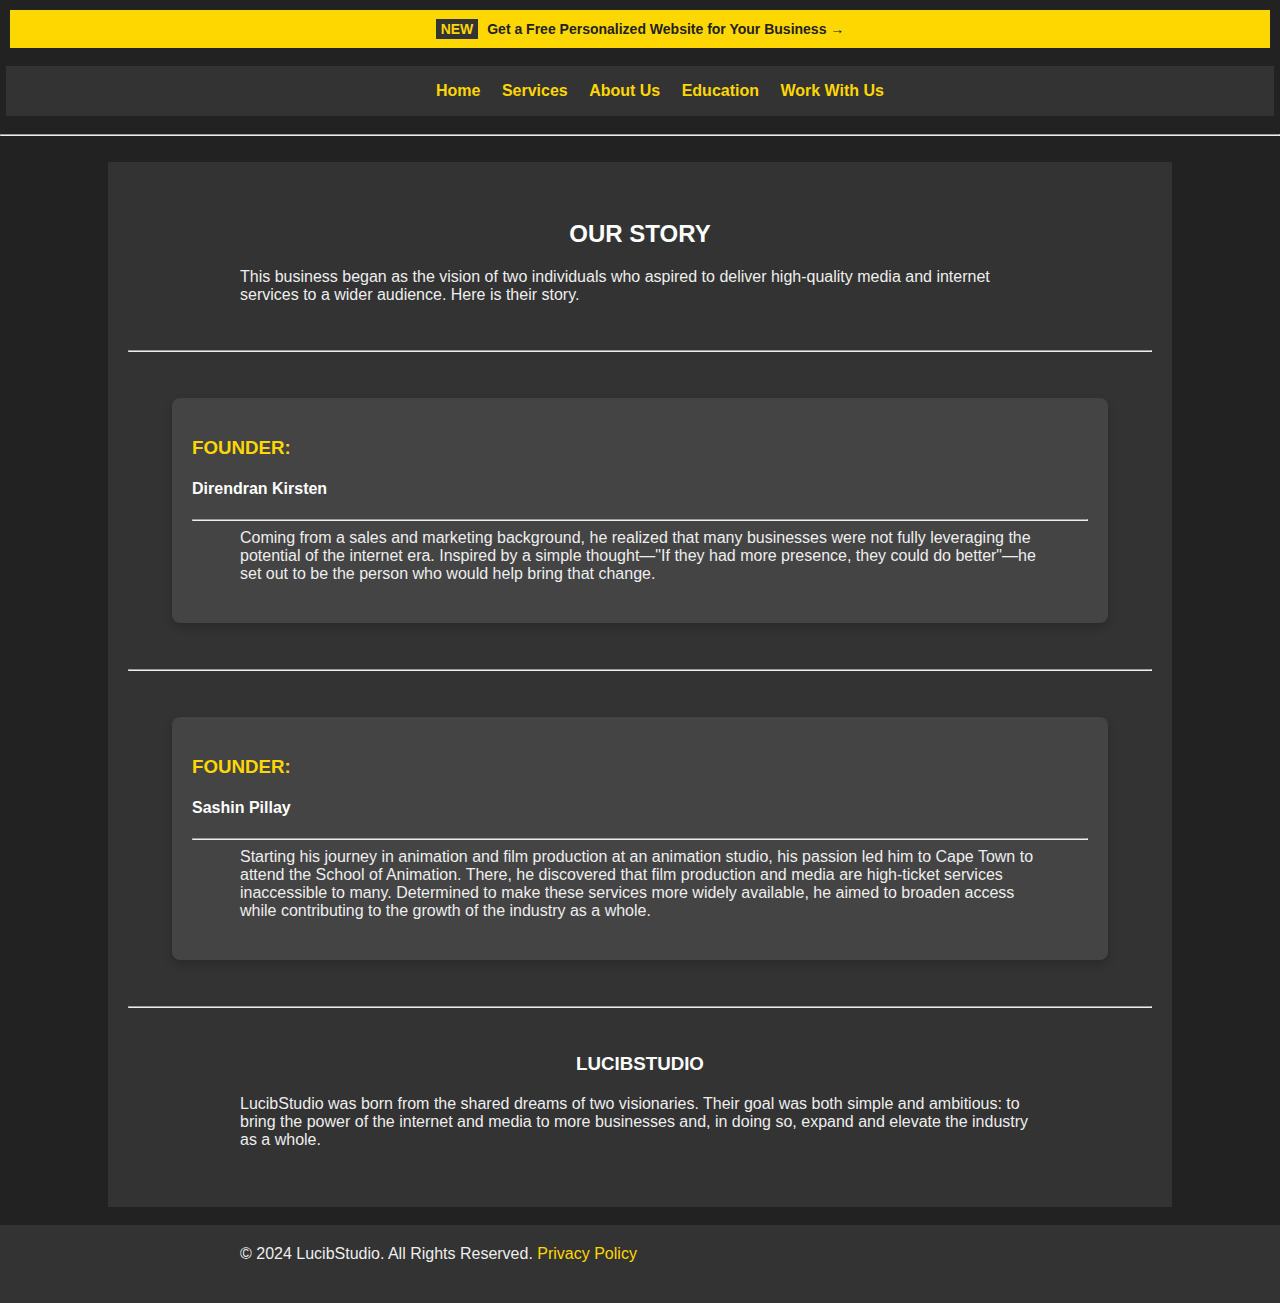
<file: about-us.html>
<!DOCTYPE html>
<html lang="en">
<head>
    <meta charset="UTF-8">
    <meta name="viewport" content="width=device-width, initial-scale=1.0">
    <link rel="stylesheet" href="about-us.css">
    <title>LucibStudio.com</title>
</head>
<body>
    <div>
        <header class="mobile-header">
            <div class="top-banner">
                <a href="#" class="top-banner-link">
                    <span class="new">NEW</span>
                    <span class="main-text">Get a Free Personalized Website for Your Business</span>
                    <span class="arrow">&rarr;</span>
                </a>
            </div>
            <br>
    
            <div class="mobile-nav">
                <ul class="mobile-menu">
                    <li><a href="index.html"><strong>Home</strong></a></li>
                    <li><a href="services.html"><strong>Services</strong></a></li>
                    <li><a href="about-us.html"><strong>About Us</strong></a></li>
                    <li><a href="education.html"><strong>Education</strong></a></li>
                    <li><a href="work-with-us.html"><strong>Work With Us</strong></a></li>
                
                </ul>
    
            </div>    
        </header>       
        <hr>
        <br>
        <div class="pagestuff">
            <br>
<h2>Our Story</h2>
<p class="p">This business began as the vision of two individuals who aspired to deliver high-quality media and internet services to a wider audience. Here is their story.</p>
<br>
<hr>
<br>
        <section class="dk">
            <h3 class="inline-title">Founder:</h3>
            <h4 class="inline-name">Direndran Kirsten</h4>
            <hr>
<P>Coming from a sales and marketing background, he realized that many businesses were not fully leveraging the potential of the internet era. Inspired by a simple thought—"If they had more presence, they could do better"—he set out to be the person who would help bring that change.</P>
        </section>
    
        <br>
        <hr>
        <br>
        <section class="sashin">
            <h3 class="inline-title">Founder:</h3>
            <h4 class="inline-name">Sashin Pillay</h4>
            <hr>
<p>
    Starting his journey in animation and film production at an animation studio, his passion led him to Cape Town to attend the School of Animation. There, he discovered that film production and media are high-ticket services inaccessible to many. Determined to make these services more widely available, he aimed to broaden access while contributing to the growth of the industry as a whole.</p>
</section>
<br>
<hr>
<br>
<h3>LucibStudio</h3>
<p class="P">
    LucibStudio was born from the shared dreams of two visionaries. Their goal was both simple and ambitious: to bring the power of the internet and media to more businesses and, in doing so, expand and elevate the industry as a whole.</p>
<br>
</div>
<br>
    
<footer>
    <p>&copy; 2024 LucibStudio. All Rights Reserved. <a href="privacy-policy.html">Privacy Policy</a></p>
</footer>
    </body>
    </html>
</file>
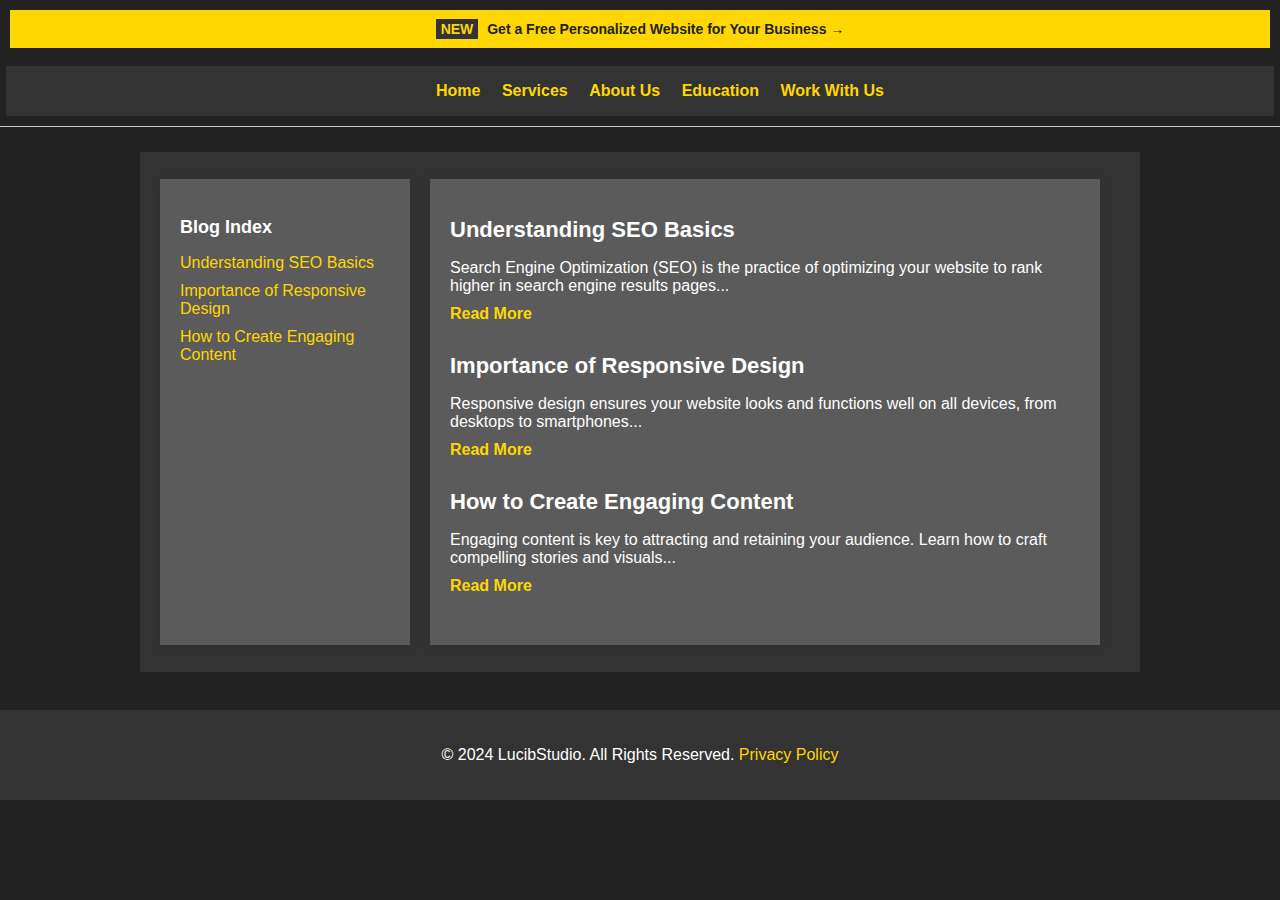
<file: education.html>
<!DOCTYPE html>
<html lang="en">
<head>
    <meta charset="UTF-8">
    <meta name="viewport" content="width=device-width, initial-scale=1.0">
    <link rel="stylesheet" href="education.css">
    <title>Education - LucibStudio</title>
</head>
<body>
    <div>
        <header class="mobile-header">
            <div class="top-banner">
                <a href="#" class="top-banner-link">
                    <span class="new">NEW</span>
                    <span class="main-text">Get a Free Personalized Website for Your Business</span>
                    <span class="arrow">&rarr;</span>
                </a>
            </div>
            <br>
    
            <div class="mobile-nav">
                <ul class="mobile-menu">
                    <li><a href="index.html"><strong>Home</strong></a></li>
                    <li><a href="services.html"><strong>Services</strong></a></li>
                    <li><a href="about-us.html"><strong>About Us</strong></a></li>
                    <li><a href="education.html"><strong>Education</strong></a></li>
                    <li><a href="work-with-us.html"><strong>Work With Us</strong></a></li>
                
                </ul>
    
            </div>    
        </header>
<hr>
    <!-- Main Content -->
    <div class="container">
        <!-- Index on the Left -->
        <aside class="index">
            <h3>Blog Index</h3>
            <ul>
                <li><a href="#blog1">Understanding SEO Basics</a></li>
                <li><a href="#blog2">Importance of Responsive Design</a></li>
                <li><a href="#blog3">How to Create Engaging Content</a></li>
            </ul>
        </aside>

        <!-- Blog Content Area -->
        <main class="blog-content">
            <article id="blog1">
                <h2>Understanding SEO Basics</h2>
                <p>Search Engine Optimization (SEO) is the practice of optimizing your website to rank higher in search engine results pages...</p>
                <a href="#">Read More</a>
            </article>

            <article id="blog2">
                <h2>Importance of Responsive Design</h2>
                <p>Responsive design ensures your website looks and functions well on all devices, from desktops to smartphones...</p>
                <a href="#">Read More</a>
            </article>

            <article id="blog3">
                <h2>How to Create Engaging Content</h2>
                <p>Engaging content is key to attracting and retaining your audience. Learn how to craft compelling stories and visuals...</p>
                <a href="#">Read More</a>
            </article>
        </main>
        <br>
    </div>
    <br>

    <!-- Footer -->
    <footer>
        <p>&copy; 2024 LucibStudio. All Rights Reserved. <a href="privacy-policy.html">Privacy Policy</a></p>
    </footer>
</body>
</html>
</file>
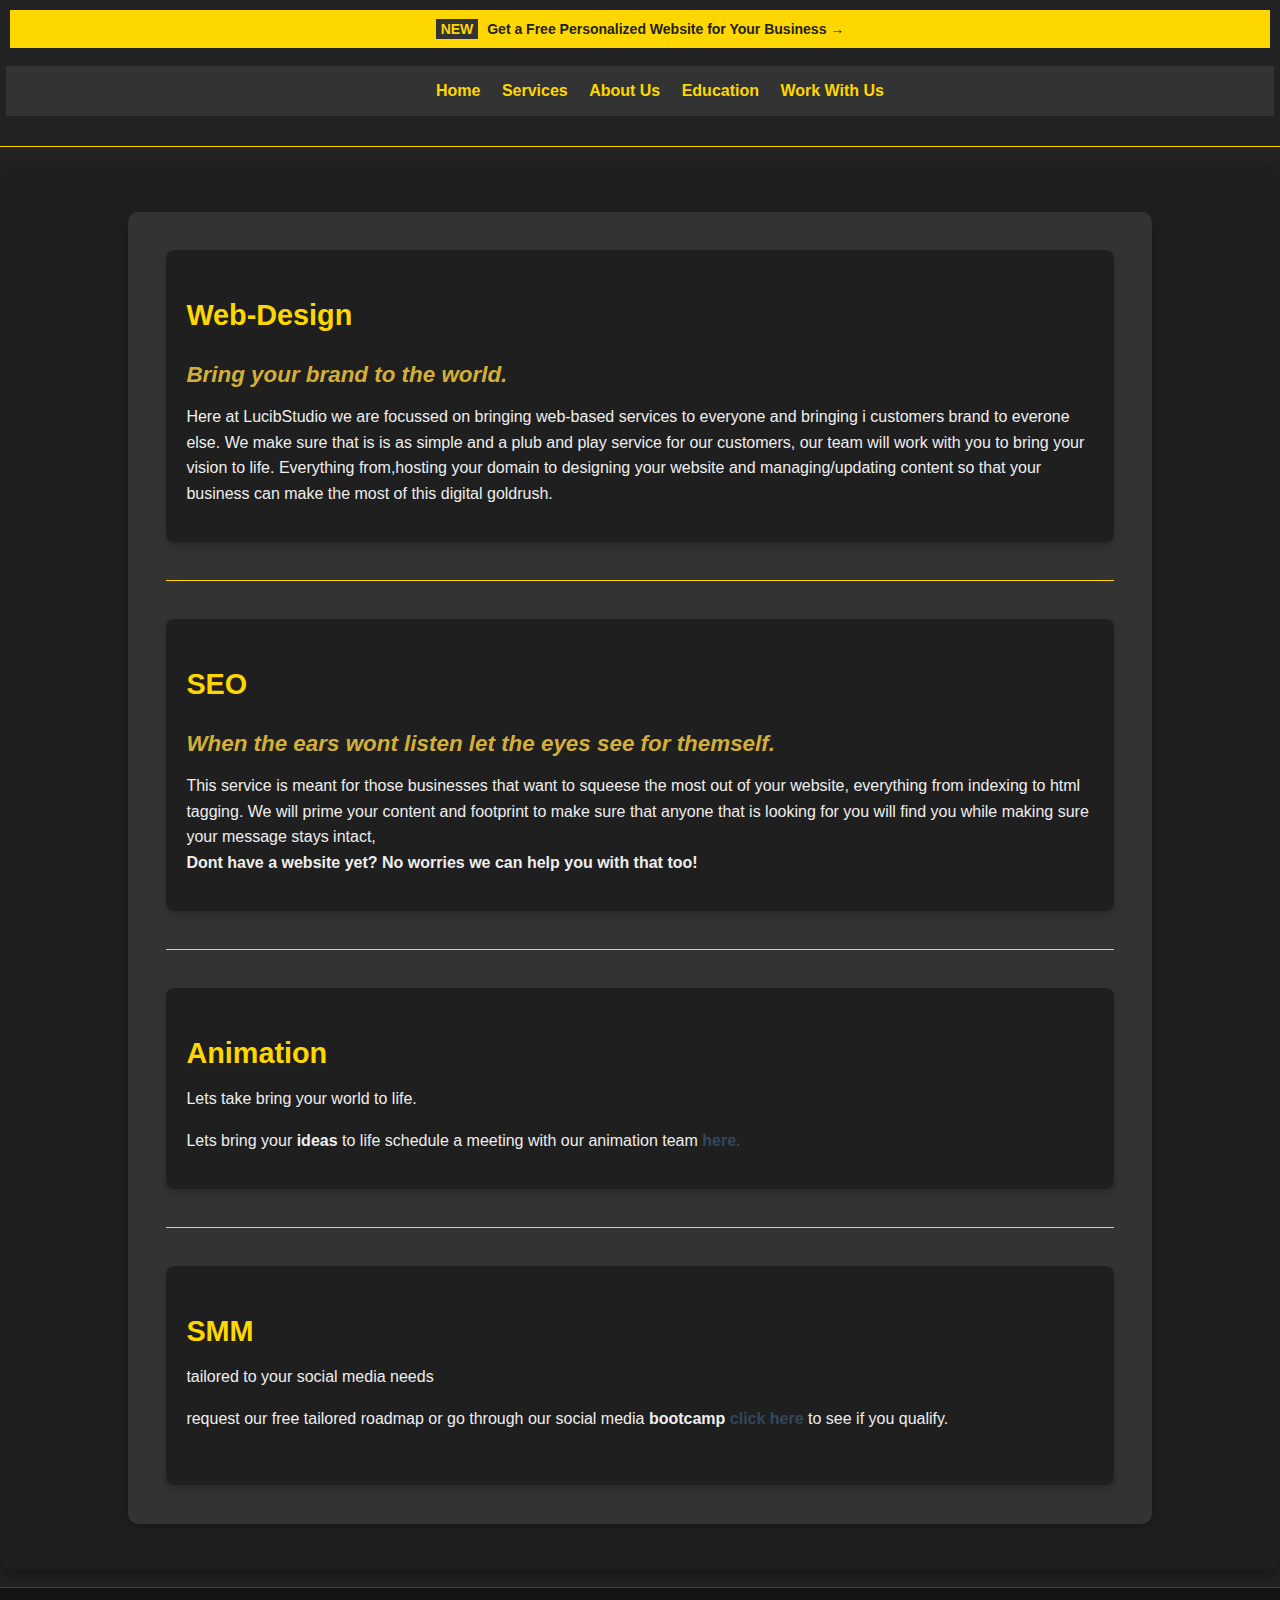
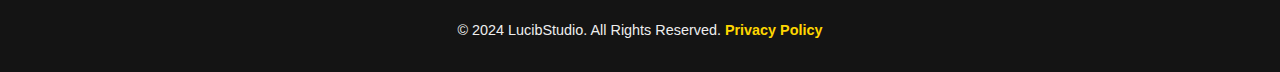
<file: services.html>
<!DOCTYPE html>
<html lang="en">
<head>
    <meta charset="UTF-8">
    <meta name="viewport" content="width=device-width, initial-scale=1.0">
    <link rel="stylesheet" href="services.css">
    <title>LucibStudio.com</title>
</head>
<body>
    <div>
        <header class="mobile-header">
            <div class="top-banner">
                <a href="#" class="top-banner-link">
                    <span class="new">NEW</span>
                    <span class="main-text">Get a Free Personalized Website for Your Business</span>
                    <span class="arrow">&rarr;</span>
                </a>
            </div>
            <br>
    
            <div class="mobile-nav">
                <ul class="mobile-menu">
                    <li><a href="index.html"><strong>Home</strong></a></li>
                    <li><a href="services.html"><strong>Services</strong></a></li>
                    <li><a href="about-us.html"><strong>About Us</strong></a></li>
                    <li><a href="education.html"><strong>Education</strong></a></li>
                    <li><a href="work-with-us.html"><strong>Work With Us</strong></a></li>
                
                </ul>
    
            </div>    
        </header>

            
        
        <hr class="hardline">
        <div class="block">
<div class="content">
<section class="Web-design">
    <div class="cards">
        <h3>Web-Design</h3>
        <h4> Bring your brand to the world.</h4>
        <p>Here at LucibStudio we are focussed on bringing web-based services to everyone and bringing i customers brand to everone else.
            We make sure that is is as simple and a plub and play service for our customers, our team will work with you to bring your vision to life.
            Everything from,hosting your domain to designing your website and managing/updating content so that your business can make the most of this digital goldrush.
        </p>
        

    </div>
    <br>
    <hr>
    <br>
</section>
<section class="seo-optimisation">
    <div class="cards">
        <h3>SEO</h3>
        <h4>When the ears wont listen let the eyes see for themself.</h4>
        <p>This service is meant for those businesses that want to squeese the most out of your website, everything from indexing to html tagging.
            We will prime your content and footprint to make sure that anyone that is looking for you will find you while making sure your message stays intact,
            <br>
            <strong>Dont have a website yet? No worries we can help you with that too!</strong>
        </p>

    </div>
    <br>
    <hr>
    <br>
</section>
<section class="animation">
    <div class="cards">
        <h3>Animation</h3>
        <p> Lets take bring your world to life.</p>
        <p>Lets bring your <strong>ideas</strong> to life schedule a meeting with our animation team <a href="work-with-us.html">here.</a></p>
    </div>
    <br>
    <hr>
    <br>
</section>
<section class="smm">
    <div class="cards">
        <h3>SMM</h3>
        <p> tailored to your social media needs</p>
        <p> request our free tailored roadmap  or go through our social media <strong>bootcamp</strong> <a href="work-with-us.html">click here</a> to see if you qualify.</p>
   <br>
    </div>
</section>
</div>
</div>
<br>

<footer>
    <p>&copy; 2024 LucibStudio. All Rights Reserved. <a href="privacy-policy.html">Privacy Policy</a></p>
</footer>
</body>
</html>
</file>
<file: about-us.css>
/* Base Styles */
body {
    font-family: Arial, sans-serif;
    margin: 0;
    padding: 0;
    background-color: #222;
    color: #ddd;
}

header {
    background-color: #222;
    color: #fff;
    padding: 10px;
}


/* Top Banner */
.top-banner {
    text-align: center;
    background-color: #FFD700;
    padding: 10px 15px;
    color: #222;
}

.top-banner-link {
    text-decoration: none;
    color: #222;
    font-size: 14px;
    font-weight: bold;
}



.new {
    background: #333;
    color: #FFD700;
    padding: 2px 5px;
    margin-right: 5px;
}



/* Navigation */




.mobile-nav {
    height: 30px;
    margin: 0,0,0,0;
    background-color: #333;
    padding: 10px 0;
    display: flex;
    justify-self: center;
    justify-content: center;
    width: 99vw;
}
.mobile-menu{
    align-self: center;
    list-style: none;
    width: 35vw;
    display: flex;
    justify-content: space-between;
}




.content h1{
    font-size: 3rem;
}

.mobile-menu li {
    margin: 10px 0;
}

.mobile-menu a {
    color: #FFD700;
    text-decoration: none;
}

/* Content Section */
h2, h3 {
    color: #FFF;
    text-transform: uppercase;
    margin-bottom: 20px;
    text-align: center;
}

p {
    color: #EEE;
    font-size: 1rem;
    margin: 0 auto 20px;
    max-width: 800px;
    text-align: left;
}

/* Specific Section Styling */
.dk, .sashin {

    color: #FFF;
    padding: 20px;
    margin: 20px auto;
    background-color: #444;
    border-radius: 8px;
    box-shadow: 0 4px 10px rgba(0, 0, 0, 0.2);
    width: 70vw;
}

.dk h3, .sashin h3 {
    text-align: left;
    margin-bottom: 10px;
    color: #FFD700;
}

.pagestuff {

    color: #FFF;
    background-color: #333;
    justify-self: center;
    padding: 20px;
    width: 80vw;
    margin: 0 auto;
}

/* Footer Styles */
footer {
    background-color: #333;
    color: #FFF;
    padding: 20px;
    text-align: center;
}

footer a {
    font-size: 1rem;
    color: #FFD700;
    text-decoration: none;
    transition: color 0.3s;
}

footer a:hover {
    color: #FFA500;
}
/* For screens smaller than or equal to 500px */
@media (max-width: 500px) {

    /* Base Styles */
    body {
        font-family: Arial, sans-serif;
        margin: 0;
        padding: 0;
        background-color: #222;
        color: #ddd;
    }

    header {
        background-color: #333;
        color: #fff;
        padding: 10px;
    }

    /* Top Banner */
    .top-banner {
        text-align: center;
        background-color: #FFD700;
        padding: 10px 15px;
        color: #222;
    }

    .top-banner-link {
        text-decoration: none;
        color: #222;
        font-size: 14px;
        font-weight: bold;
    }

    .new {
        background: #333;
        color: #FFD700;
        padding: 2px 5px;
        margin-right: 5px;
    }

    /* Navigation */
    .mobile-nav {
        color: #ccc;
        background-color: #222;
        height: 150px;
    }

    /* Hide the menu by default (on mobile) */
    .mobile-menu {
        display: block;
        justify-self: center;
        width: 75vw;
        padding: 0;
        justify-content: space-between;
        list-style: none;
        text-align: center;

    }

    /* Make the mobile menu visible when it has the 'open' class */
  

    /* Menu items */
    .mobile-menu li {
        margin: 10px 0;
    }

    .mobile-menu a {
        color: #FFD700;
        text-decoration: none;
        font-size: 18px;
    }

    .p{
        text-align: center;
    }
    
}
</file>
<file: education.css>
/* Base Styles */
body {
    font-family: Arial, sans-serif;
    margin: 0;
    padding: 0;
    background-color: #222;
    color: #ddd;
}

header {
    background-color: #222;
    color: #fff;
    padding: 10px;
}


/* Top Banner */
.top-banner {
    text-align: center;
    background-color: #FFD700;
    padding: 10px 15px;
    color: #222;
}

.top-banner-link {
    text-decoration: none;
    color: #222;
    font-size: 14px;
    font-weight: bold;
}



.new {
    background: #333;
    color: #FFD700;
    padding: 2px 5px;
    margin-right: 5px;
}



/* Navigation */




.mobile-nav {
    height: 30px;
    margin: 0,0,0,0;
    background-color: #333;
    padding: 10px 0;
    display: flex;
    justify-self: center;
    justify-content: center;
    width: 99vw;
}
.mobile-menu{
    align-self: center;
    list-style: none;
    width: 35vw;
    display: flex;
    justify-content: space-between;
}




.content h1{
    font-size: 3rem;
}

.mobile-menu li {
    margin: 10px 0;
}

.mobile-menu a {
    color: #FFD700;
    text-decoration: none;
}

hr {
    margin: 0;
    border: none;
    border-top: 1px solid #ccc;
    height:5px;
}

/* Container */
.container {
    background-color: #333;
    display: flex;
    width: 75vw;
    margin: 20px auto;
    padding: 0 20px;
    gap: 20px;
    padding-top: 3vh;
    padding-bottom: 3vh;
}

/* Index Styles */
.index {
    flex: 1;
    background: rgb(91, 91, 91);
    padding: 20px;
    box-shadow: 0 2px 10px rgba(0, 0, 0, 0.1);
}

.index h3 {
    font-size: 18px;
    margin-bottom: 10px;
    color: #fff;
}

.index ul {
    list-style: none;
    padding: 0;
}

.index li {
    margin: 10px 0;
}

.index a {
    text-decoration: none;
    color: #FFD700;
    transition: color 0.3s;
}

.index a:hover {
    color: #FFD700;
}

/* Blog Content */
.blog-content {
    flex: 3;
    background: rgb(91, 91, 91);
    padding: 20px;
    box-shadow: 0 2px 10px rgba(0, 0, 0, 0.1);
}

.blog-content article {
    margin-bottom: 30px;
}

.blog-content h2 {
    font-size: 22px;
    margin-bottom: 10px;
    color: #fff;
}

.blog-content p {

    font-size: 1rem;
    margin-bottom: 10px;
    color: #fff;
}

.blog-content a {
    text-decoration: none;
    color: #FFD700;
    font-weight: bold;
    transition: color 0.3s;
}

.blog-content a:hover {
    color: #FFD700;
}

/* Footer */
/* Footer Styles */
footer {
    background-color: #333;
    color: #fff;
    padding: 20px 40px;
    text-align: center;
}

footer a {
    font-size: 1rem;
    color: #FFD700;
    text-decoration: none;
}


/* Responsive Design */
@media (max-width: 500px) {
    /* Base Styles */
    body {
        justify-content: center;
        font-family: Arial, sans-serif;
        margin: 0;
        padding: 0;
        background-color: #222;
        color: #ddd;
    }

    header {
        background-color: #333;
        color: #fff;
        padding: 10px;
    }

    /* Top Banner */
    .top-banner {
        text-align: center;
        background-color: #FFD700;
        padding: 10px 15px;
        color: #222;
    }

    .top-banner-link {
        text-decoration: none;
        color: #222;
        font-size: 14px;
        font-weight: bold;
    }

    .new {
        background: #333;
        color: #FFD700;
        padding: 2px 5px;
        margin-right: 5px;
    }

    /* Navigation */
    .mobile-nav {
        color: #ccc;
        background-color: #222;
        height: 150px;
    }

    /* Hide the menu by default (on mobile) */
    .mobile-menu {
        display: block;
        justify-self: center;
        width: 75vw;
        padding: 0;
        justify-content: space-between;
        list-style: none;
        text-align: center;

    }

    /* Make the mobile menu visible when it has the 'open' class */
  

    /* Menu items */
    .mobile-menu li {
        margin: 10px 0;
    }

    .mobile-menu a {
        color: #FFD700;
        text-decoration: none;
        font-size: 18px;
    }
    
    .container {
        flex-direction: column;
    }

    .index {
        order: 2;
    }

    .blog-content {
        order: 1;
    }
}
</file>
<file: services.css>
/* Base Styles */
body {
    font-family: Arial, sans-serif;
    margin: 0;
    padding: 0;
    background-color: #222;
    color: #ddd;
}

header {
    background-color: #222;
    color: #fff;
    padding: 10px;
}

.hardline{
    color: #eeeeee;
}

/* Top Banner */
.top-banner {
    text-align: center;
    background-color: #FFD700;
    padding: 10px 15px;
    color: #222;
}

.top-banner-link {
    text-decoration: none;
    color: #222;
    font-size: 14px;
    font-weight: bold;
}



.new {
    background: #333;
    color: #FFD700;
    padding: 2px 5px;
    margin-right: 5px;
}



/* Navigation */




.mobile-nav {
    height: 30px;
    margin: 0,0,0,0;
    background-color: #333;
    padding: 10px 0;
    display: flex;
    justify-self: center;
    justify-content: center;
    width: 99vw;
}
.mobile-menu{
    align-self: center;
    list-style: none;
    width: 35vw;
    display: flex;
    justify-content: space-between;
}




.content h1{
    font-size: 3rem;
}

.mobile-menu li {
    margin: 10px 0;
}

.mobile-menu a {
    color: #FFD700;
    text-decoration: none;
}

/* Block and Content Wrapper */
.block {
    padding: 5vh 10vw;
    background-color: #1f1f1f; /* Slightly lighter for contrast */
    border-radius: 12px;
    box-shadow: 0 8px 16px rgba(0, 0, 0, 0.3);
}

.content {
    background-color: #333;
    padding: 3vw;
    border-radius: 10px;
    box-shadow: 0 4px 8px rgba(0, 0, 0, 0.2);
}

/* Service Cards */
.cards {
    background-color: #1f1f1f; /* Card background */
    padding: 20px;
    border-radius: 8px;
    box-shadow: 0 4px 8px rgba(0, 0, 0, 0.2);
    transition: transform 0.3s ease, box-shadow 0.3s ease;
}

.cards:hover {
    transform: scale(1.02);
    box-shadow: 0 6px 12px rgba(0, 0, 0, 0.4);
}

/* Section Titles */
.cards h3 {
    font-size: 1.8rem;
    color: #FFD700; /* Vibrant Coral */
    margin-bottom: 10px;
}

.cards h4 {
    font-size: 1.4rem;
    color: #d4af37; /* Golden Yellow */
    margin-bottom: 10px;
    font-style: italic;
}

.cards p {
    color: #eeeeee;
    line-height: 1.6;
    font-size: 1rem;
}

/* Links */
.cards a {
    color: #30475e; /* Muted Blue-Gray */
    text-decoration: none;
    font-weight: bold;
    transition: color 0.3s;
}

.cards a:hover {
    color: #FFD700; /* Vibrant Coral */
    text-decoration: underline;
}

/* Horizontal Rule */
hr {
    border: none;
    border-top: 1px solid #FFD700;
    margin: 20px 0;
}

/* Footer */
footer {
    background-color: #141414;
    color: #eeeeee;
    text-align: center;
    padding: 20px;
    font-size: 0.9rem;
    border-top: 1px solid #30475e;
}

footer a {
    color: #FFD700;
    text-decoration: none;
    font-weight: bold;
}

footer a:hover {
    color: #FFD700; /* Golden Yellow */
    text-decoration: underline;
}

/* For screens smaller than or equal to 500px */
@media (max-width: 500px) {

    /* Base Styles */
    body {
        font-family: Arial, sans-serif;
        margin: 0;
        padding: 0;
        background-color: #222;
        color: #ddd;
    }

    header {
        background-color: #333;
        color: #fff;
        padding: 10px;
    }

    /* Top Banner */
    .top-banner {
        text-align: center;
        background-color: #FFD700;
        padding: 10px 15px;
        color: #222;
    }

    .top-banner-link {
        text-decoration: none;
        color: #222;
        font-size: 14px;
        font-weight: bold;
    }

    .new {
        background: #333;
        color: #FFD700;
        padding: 2px 5px;
        margin-right: 5px;
    }

    /* Navigation */
    .mobile-nav {
        color: #ccc;
        background-color: #222;
        height: 150px;
    }

    /* Hide the menu by default (on mobile) */
    .mobile-menu {
        display: block;
        justify-self: center;
        width: 75vw;
        padding: 0;
        justify-content: space-between;
        list-style: none;
        text-align: center;

    }

    /* Make the mobile menu visible when it has the 'open' class */
  

    /* Menu items */
    .mobile-menu li {
        margin: 10px 0;
    }

    .mobile-menu a {
        color: #FFD700;
        text-decoration: none;
        font-size: 18px;
    }

    .cards{
        justify-content: center;
        text-align: center;
    }
}
</file>
